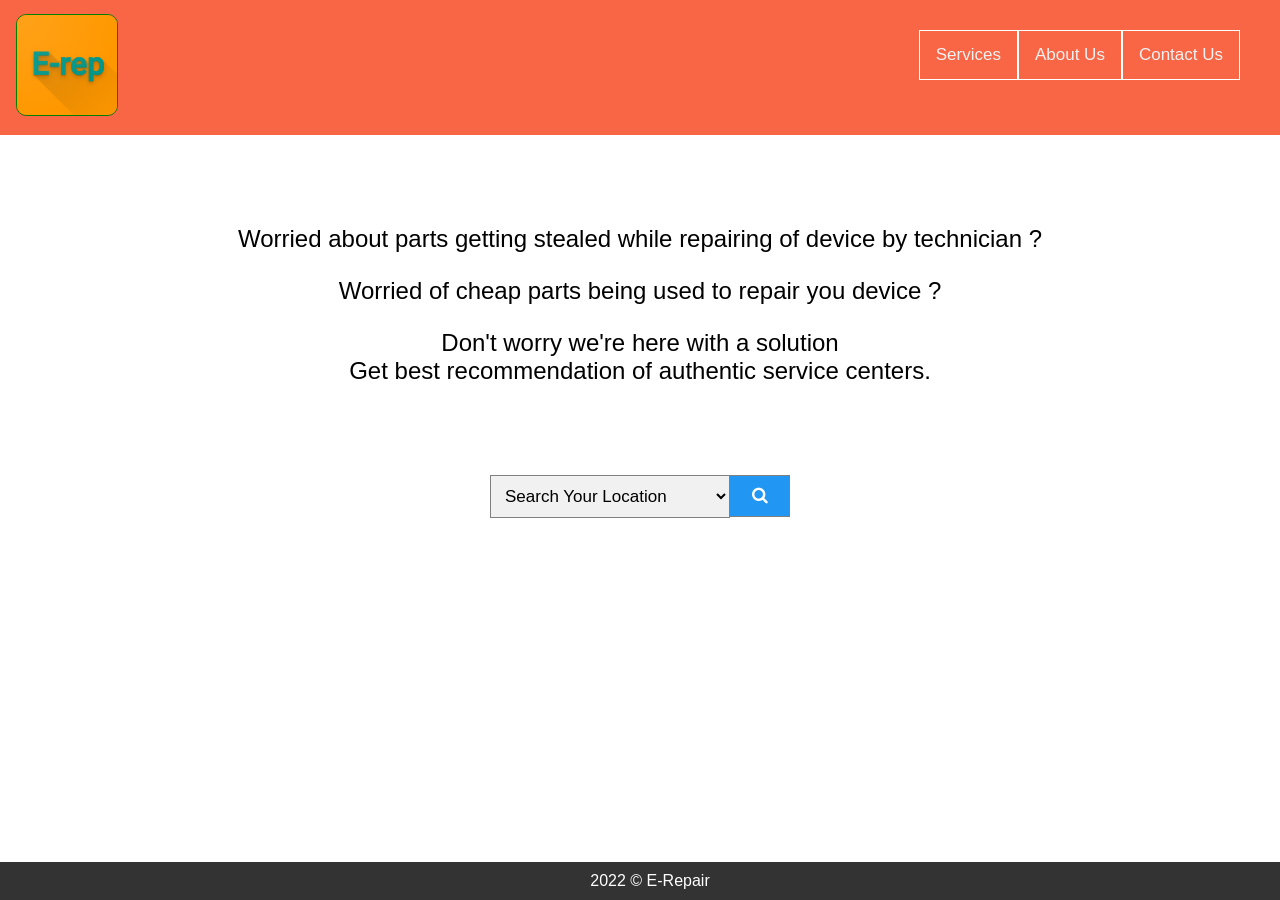
<file: portal/index.html>
<!DOCTYPE html>
<html>
<head>
	<meta charset="utf-8">
	<meta name="viewport" content="width=device-width, initial-scale=1">
	<link rel="stylesheet" href="https://cdnjs.cloudflare.com/ajax/libs/font-awesome/4.7.0/css/font-awesome.min.css">
	<title>E-Repair</title>
	<style>

		body {
		  margin: 0;
		  font-family: Arial, Helvetica, sans-serif;
		}

		.topnav {
		  position: relative;
		  overflow: hidden;
		  background-color: #F96646;
		}

		.topnav a {
		  float: left;
		  color: #f2f2f2;
		  text-align: center;
		  padding: 14px 16px;
		  text-decoration: none;
		  font-size: 17px;
		}

		.topnav a:hover {
		  background-color: #ddd;
		  color: black;
		}

		.topnav a.active {
		  color: white;
		}

		.topnav-right {
		  float: right;
			padding-top: 30px;
			padding-right: 40px;
		}

		.footer {
		   position: fixed;
		   bottom: 0;
		   width: 100%;
		   background-color: #333;
		   color: white;
		   padding: 10px;
		}

		.intro {
			text-align: center;
			margin-top: 10vh;
			font-size: 1.5rem;
		}

		.search-bar {
			font-size: 2rem;
			width: 100%;
			margin-top: 10vh;
		}

		form select {
		  padding: 10px;
		  font-size: 17px;
		  border: 1px solid grey;
		  float: left;
		  width: 80%;
		  background: #f1f1f1;
		}

		form button {
		  float: left;
		  width: 20%;
		  padding: 10px;
		  background: #2196F3;
		  color: white;
		  font-size: 17px;
		  border: 1px solid grey;
		  border-left: none;
		  cursor: pointer;
		}

		/* Responsive navigation menu (for mobile devices) */
		@media screen and (max-width: 600px) {

			.topnav a {
				font-size: 15px;
				padding: 5px;
				margin-top: 5px;
			}
		  
			.topnav a, .topnav-left {
			    float: left;
			    display: grid;
			 }	

			.topnav a, .topnav-right {
			    float: right;
			    display: grid;
			}

		 	.topnav-left {
			  float: left;
			  padding: 5px;
			}

			.topnav-right {
			  float: right;
				padding: 10px;
			}

			.intro {
				font-size: 17px;
			}
		}

	</style>
</head>
<body>

	<div class="topnav">

		<div class="topnav-left">
			<a href="../index.html"><img src="./cdn/logo.png" height="100px" width="auto" style="border: thin solid green; border-radius: 10%;"></a>
		</div>

	  <div class="topnav-right">
	    <a href="./service.html" style="border: thin solid white;">Services</a>
	    <a href="./about.html" style="border: thin solid white;">About Us</a>
		<a href="./contact.html" style="border: thin solid white;">Contact Us</a>
	  </div>

	</div>

	<div class="intro">

		<p>Worried about parts getting stealed while repairing of device by technician ?</p>
		<p>Worried of cheap parts being used to repair you device ?</p>

		<p>Don't worry we're here with a solution<br>Get best recommendation of authentic service centers.</p>

	</div>

	<div class="search-bar">
		<form style="margin:auto;max-width:300px" id="link" action="./kanpur/index.html">
			<select id="city" name="city">
		    <option value="" selected disabled hidden>Search Your Location</option>
		    <option value="kanpur" class="kanpur" onclick="kanpur()">Kanpur, UP</option>
		  </select>
			<a href="./kanpur/index.html" id="link">
				<button type="submit" onclick="kanpur()"><i class="fa fa-search"></i>
				</button>
			</a>
    </form>
	</div>


	<div class="footer">
		<div style="width: 100%; text-align: center;">2022 &#169; E-Repair </div>
	</div>

</body>

<script>

	kanpur() {
		document.getElementById("link").action = "./kanpur/index.html";
	}

</script>

</html>
</file>
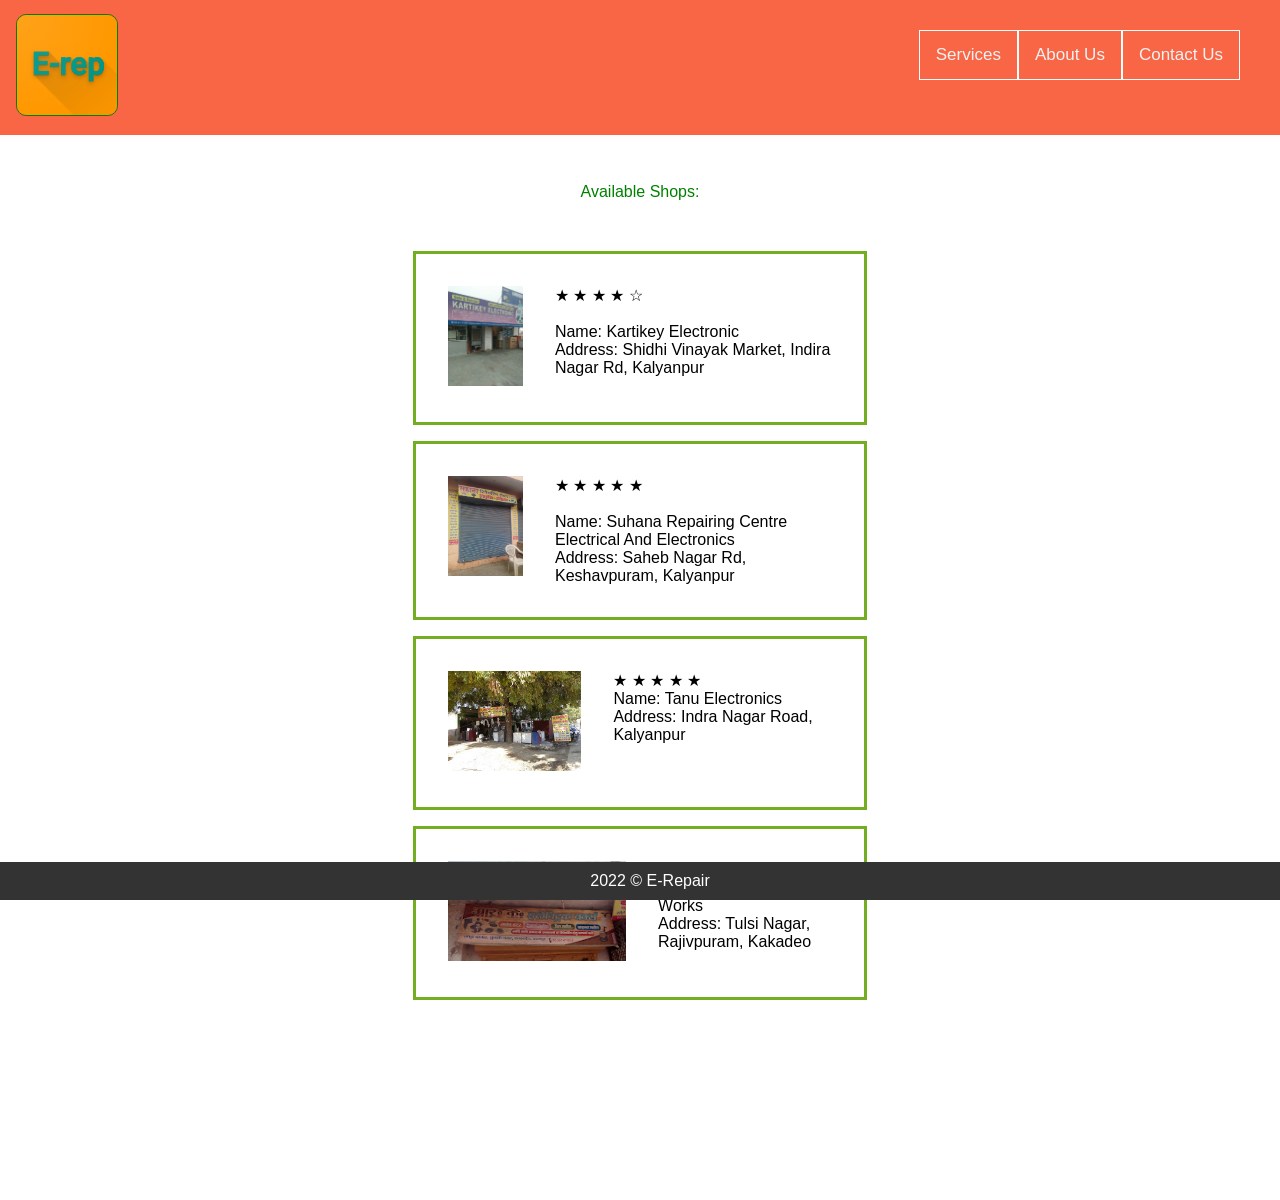
<file: portal/kanpur/index.html>
<!DOCTYPE html>
<html>
<head>
	<meta charset="utf-8">
	<meta name="viewport" content="width=device-width, initial-scale=1">
	<title>E-Repair</title>
	<style>

		body {
		  margin: 0;
		  font-family: Arial, Helvetica, sans-serif;
		}

		.topnav {
		  position: relative;
		  overflow: hidden;
		  background-color: #F96646;
		}

		.topnav a {
		  float: left;
		  color: #f2f2f2;
		  text-align: center;
		  padding: 14px 16px;
		  text-decoration: none;
		  font-size: 17px;
		}

		.topnav a:hover {
		  background-color: #ddd;
		  color: black;
		}

		.topnav a.active {
		  color: white;
		}

		.topnav-right {
		  float: right;
			padding-top: 30px;
			padding-right: 40px;
		}

		.footer {
		   position: fixed;
		   bottom: 0;
		   width: 100%;
		   background-color: #333;
		   color: white;
		   padding: 10px;
		}

    #card-parent {
			display: flex;
			flex-direction: row;
		}

		.intro {
			text-align: center;
			margin-top: 10vh;
			font-size: 1.5rem;
		}

    .shop-cards {
      margin: auto;
      width: 30%;
      border: 3px solid #73AD21;
      padding: 2rem;
      margin-top:1rem;
    }

    .comment {
      margin: auto;
      width: 30%;
      color:green;
      margin-top:3rem;
    }

    div.shop-cards a {
      text-decoration:none;
      color: black;
    }

    /* Responsive navigation menu (for mobile devices) */
		@media screen and (max-width: 600px) {

			.topnav a {
				font-size: 15px;
				padding: 5px;
				margin-top: 5px;
			}
		  
			.topnav a, .topnav-left {
			    float: left;
			    display: grid;
			 }	

			.topnav a, .topnav-right {
			    float: right;
			    display: grid;
			}

		 	.topnav-left {
			  float: left;
			  padding: 5px;
			}

			.topnav-right {
			  float: right;
				padding: 10px;
			}

			#card-parent {
				display: flex;
				flex-direction: column;
			}

			.shop-cards {
	      margin: auto;
	      width: 80%;
	      border: 3px solid #73AD21;
	      padding: 2rem;
	      margin-top:1rem;
    	}
		}

	</style>
</head>
<body>

	<div class="topnav">

		<div class="topnav-left">
		  <a href="./../index.html"><img src="./../cdn/logo.png" height="100px" width="auto" style="border: thin solid green; border-radius: 10%;"></a>
		</div>

	  <div class="topnav-right">
	    <a href="./../service.html" style="border: thin solid white;">Services</a>
	    <a href="./../about.html" style="border: thin solid white;">About Us</a>
			<a href="./../contact.html" style="border: thin solid white;">Contact Us</a>
	  </div>

	</div>

  <div class="comment">
    <p style="text-align:center">Available Shops:</p><br>
  </div>

  <div class="shop-cards">
    <a href="./1/index.html">
      <div id="card-parent">
      	<div class="child"><img src="./1/1.jfif" height="100px" width="auto" alt="Shop 1 logo"></div>
      	<div class="child" style="padding-left:2rem;"> &#9733; &#9733; &#9733; &#9733; &#9734;<br><br>Name: Kartikey Electronic<br>Address: Shidhi Vinayak Market, Indira Nagar Rd, Kalyanpur</div>
      </div>
    </a>
  </div>

  <div class="shop-cards">
    <a href="./2/index.html">
      <div id="card-parent">
      	<div class="child"><img src="./2/1.jfif" height="100px" width="auto" alt="Shop 2 logo"></div>
      	<div class="child" style="padding-left:2rem;"> &#9733; &#9733; &#9733; &#9733; &#9733;<br><br>Name: Suhana Repairing Centre Electrical And Electronics
<br>Address: Saheb Nagar Rd, Keshavpuram, Kalyanpur</div>
      </div>
    </a>
  </div>

  <div class="shop-cards">
    <a href="./3/index.html">
      <div id="card-parent">
      	<div class="child"><img src="./3/1.jfif" height="100px" width="auto" alt="Shop 3 logo"></div>
      	<div class="child" style="padding-left:2rem;"> &#9733; &#9733; &#9733; &#9733; &#9733;<br>Name: Tanu Electronics<br>Address: Indra Nagar Road, Kalyanpur</div>
      </div>
    </a>
  </div>

  <div class="shop-cards">
    <a href="./4/index.html">
      <div id="card-parent">
      	<div class="child"><img src="./4/1.jfif" height="100px" width="auto" alt="Shop 4 logo"></div>
      	<div class="child" style="padding-left:2rem;">--<br>Name: R.K. Electric Works<br>Address: Tulsi Nagar, Rajivpuram, Kakadeo</div>
      </div>
    </a>
  </div>

  <div style="height:200px"></div>

	<div class="footer">
		<div style="width: 100%; text-align: center;">2022 &#169; E-Repair </div>
	</div>

</body>
</html>
</file>
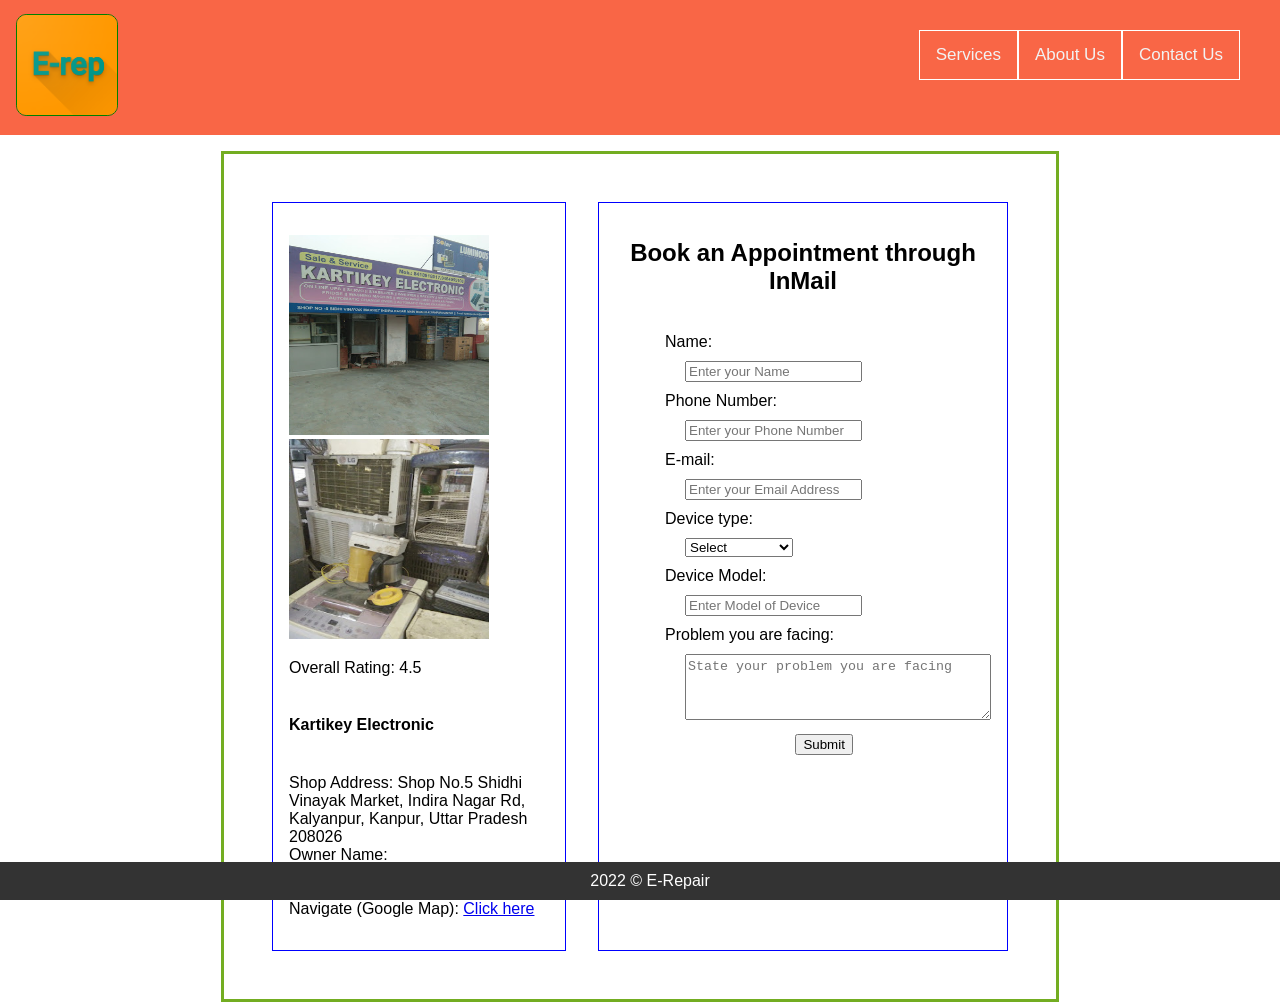
<file: portal/kanpur/1/index.html>
<!DOCTYPE html>
<html>
<head>
	<meta charset="utf-8">
	<meta name="viewport" content="width=device-width, initial-scale=1">
	<title>E-Repair</title>
	<style>

		body {
		  margin: 0;
		  font-family: Arial, Helvetica, sans-serif;
		}

		.topnav {
		  position: relative;
		  overflow: hidden;
		  background-color: #F96646;
		}

		.topnav a {
		  float: left;
		  color: #f2f2f2;
		  text-align: center;
		  padding: 14px 16px;
		  text-decoration: none;
		  font-size: 17px;
		}

		.topnav a:hover {
		  background-color: #ddd;
		  color: black;
		}

		.topnav a.active {
		  color: white;
		}

		.topnav-right {
		  float: right;
			padding-top: 30px;
			padding-right: 40px;
		}

		.footer {
		   position: fixed;
		   bottom: 0;
		   width: 100%;
		   background-color: #333;
		   color: white;
		   padding: 10px;
		}

		#card-parent {
			display: flex;
			flex-direction: row;
			justify-content: space-between;
		}

		.shop-cards {
	      margin: auto;
	      width: 60%;
	      border: 3px solid #73AD21;
	      padding: 2rem;
	      margin-top:1rem;
	    }

		.shop-child {
			border: thin solid blue;
			padding: 1rem;
			margin: 1rem;
			width: 500px;
		}

		.review-cards {
	      margin: auto;
	      width:80%;
	      border: 3px solid #73AD21;
	      padding: 1rem;
	      margin-top:1rem;
	    }

		#review-parent {
			display: flex;
			flex-direction: row;
			padding-left: 1rem;
		}

		.bookingForm {
			margin-left: 50px;
		}

		.bookingForm input, select, textarea {
			margin-left: 20px;
			margin-top: 10px;
			margin-bottom: 10px;
		}

		button.submit {
			margin-left: 40%;
		}

		button.submit a:link, a:hover, a:active, a:visited {
			text-decoration: none;
			color: black;
		}

		#problem {
			height:60px;
			width: 300px;
			line-height: 20px;
		}

		/* Responsive navigation menu (for mobile devices) */
		@media screen and (max-width: 600px) {

			.topnav a {
				font-size: 15px;
				padding: 5px;
				margin-top: 5px;
			}
		  
			.topnav a, .topnav-left {
			    float: left;
			    display: grid;
			 }	

			.topnav a, .topnav-right {
			    float: right;
			    display: grid;
			}

		 	.topnav-left {
			  float: left;
			  padding: 5px;
			}

			.topnav-right {
			  float: right;
				padding: 10px;
			}

			#card-parent {
				flex-direction: column;
			}

			.shop-child {
				width: 90%;
				margin: 0rem;
				margin-bottom: 1rem;
			}

			.shop-cards {
				width: 80%;
				padding: 1rem;
				margin-bottom: 50px;
			}

			#problem {
				height:80px;
				width: 70%;
				line-height: 15px;
			}
		}

	</style>
</head>
<body>

	<div class="topnav">

	  <div class="topnav-left">
	  	<a href="./../../index.html"><img src="./../../cdn/logo.png" height="100px" width="auto" style="border: thin solid green; border-radius: 10%;"></a>
	  </div>

	  <div class="topnav-right">
	    <a href="./../../service.html" style="border: thin solid white;">Services</a>
	    <a href="./../../about.html" style="border: thin solid white;">About Us</a>
			<a href="./../../contact.html" style="border: thin solid white;">Contact Us</a>
	  </div>

	</div>

	<div class="shop-cards">
    <div id="card-parent">

    	<div class="shop-child">
				<p>
					<img src="1.jfif" height="200px" width="200px" alt="Shop Front">
					<img src="2.jfif" height="200px" width="200px" alt="Shop Inside">
				</p>
				<p>
					Overall Rating: 4.5<br><br>
					<h4 id="shopName">Kartikey Electronic</h4><br>
					Shop Address: Shop No.5 Shidhi Vinayak Market, Indira Nagar Rd, Kalyanpur, Kanpur, Uttar Pradesh 208026<br>
					Owner Name:<br>
					Contact Number: 09454055108<br><br>
					Navigate (Google Map): <a href="https://goo.gl/maps/Kmmao61ADaB8Bo2D9">Click here</a><br>
				</p>
			</div>

    	<div class="shop-child">
			<h2 style="text-align:center;">Book an Appointment through InMail</h2><br>

			<div>
				<form class="bookingForm">
				  <label for="name">Name:</label><br>
				  <input type="text" id="name" name="name" placeholder="Enter your Name" required><br>
				  <label for="phone">Phone Number:</label><br>
				  <input type="text" id="phone" name="phone" placeholder="Enter your Phone Number" required><br>
				  <label for="email">E-mail:</label><br>
				  <input type="text" id="email" name="email" placeholder="Enter your Email Address" required><br>
				  <label for="type">Device type:</label><br>
				  <select id="type" name="type" required>
				  	<option value="" selected disabled>Select</option>
				  	<option value="smartphone">Smartphone</option>
				  	<option value="keypad">Keypad phone</option>
				  	<option value="laptop">Laptop</option>
				  	<option value="desktop">Desktop</option>
				  	<option value="tv">TV</option>
				  </select>
				  <br>
				  <label for="model">Device Model:</label><br>
				  <input type="text" id="model" name="model" placeholder="Enter Model of Device"><br>
				  <label for="problem">Problem you are facing:</label><br>
				  <textarea type="text" id="problem" name="problem" placeholder="State your problem you are facing"></textarea>
				  <br>
				  <button class="submit"><a href="" id="appointment_mail" onclick="appointment_Mail()">Submit</a></button>
				</form>
			</div>

		</div>

    </div>
  </div>

	<div class="footer">
		<div style="width: 100%; text-align: center;">2022 &#169; E-Repair </div>
	</div>

<script type="text/javascript">

	function appointment_Mail() {
		var name = document.getElementById("name");
		var phone = document.getElementById("phone");
		var email = document.getElementById("email");
		var type = document.getElementById("type");
		var model = document.getElementById("model");
		var problem = document.getElementById("problem");
		var shopName = document.getElementById("shopName");

		var mail = "Name:%20" + name.value 
					+ "%0A" + 
					"Phone Number:%20" + phone.value 
					+ "%0A" + 
					"Email:%20" + email.value 
					+ "%0A" + "%0A" + 
					"Device%20Type:%20" + type.value 
					+ "%0A" + 
					"Device%20Model:%20" + model.value 
					+ "%0A" + "%0A" + 
					"Problem:%20" + problem.value 
					+ "%0A" + "%0A" + 
					"Shop%20Name:%20" + shopName.innerHTML;

		document.getElementById("appointment_mail").href = 'mailto:appointment.erepair@gmail.com?subject=Appointment&body=' + mail;
	}

</script>

</body>
</html>
</file>
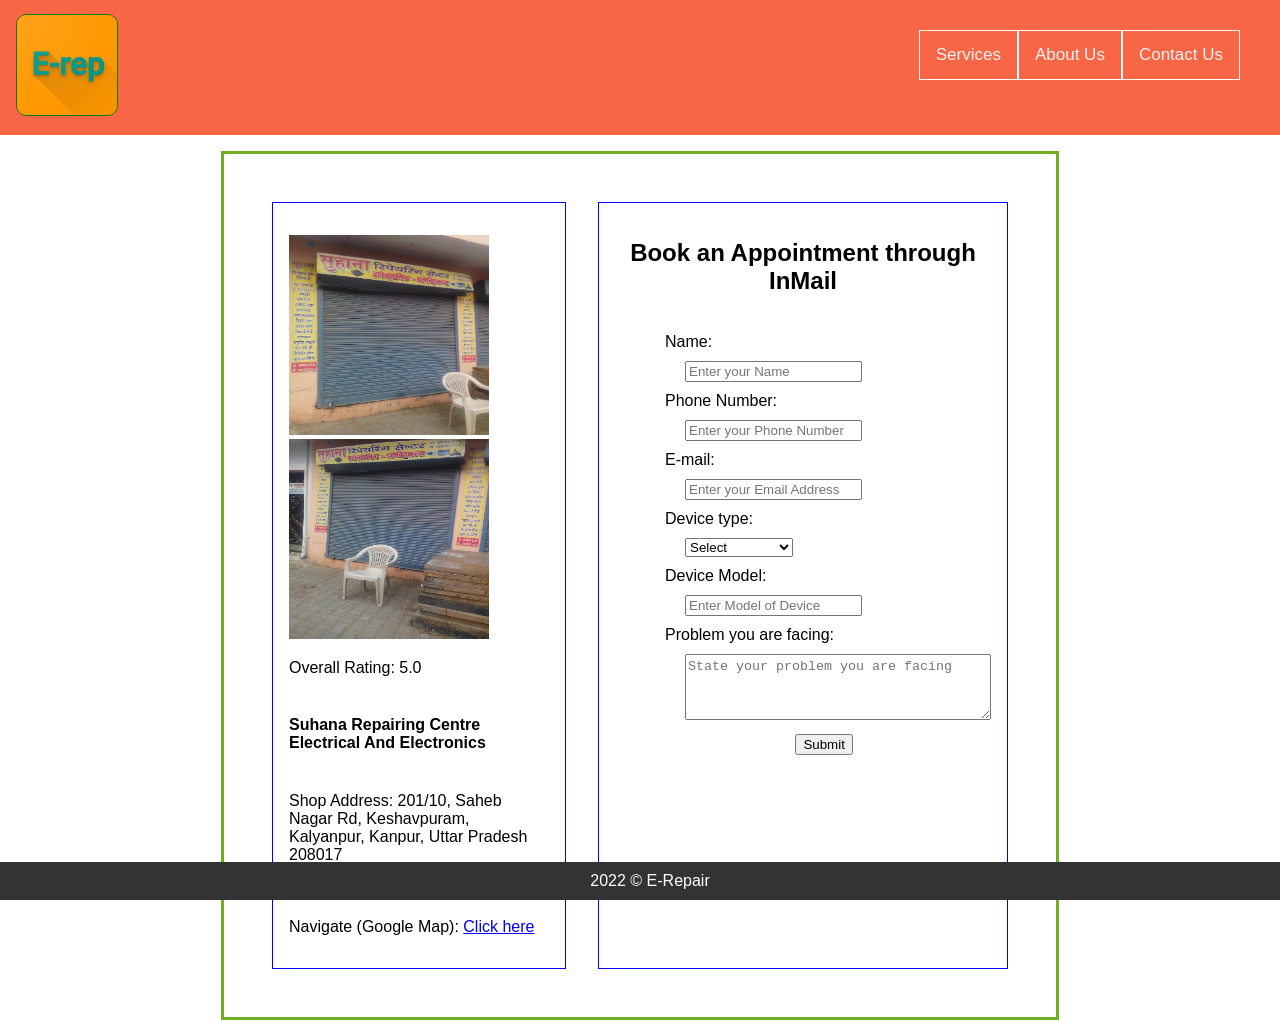
<file: portal/kanpur/2/index.html>
<!DOCTYPE html>
<html>
<head>
	<meta charset="utf-8">
	<meta name="viewport" content="width=device-width, initial-scale=1">
	<title>E-Repair</title>
	<style>

		body {
		  margin: 0;
		  font-family: Arial, Helvetica, sans-serif;
		}

		.topnav {
		  position: relative;
		  overflow: hidden;
		  background-color: #F96646;
		}

		.topnav a {
		  float: left;
		  color: #f2f2f2;
		  text-align: center;
		  padding: 14px 16px;
		  text-decoration: none;
		  font-size: 17px;
		}

		.topnav a:hover {
		  background-color: #ddd;
		  color: black;
		}

		.topnav a.active {
		  color: white;
		}

		.topnav-right {
		  float: right;
			padding-top: 30px;
			padding-right: 40px;
		}

		.footer {
		   position: fixed;
		   bottom: 0;
		   width: 100%;
		   background-color: #333;
		   color: white;
		   padding: 10px;
		}

		#card-parent {
			display: flex;
			flex-direction: row;
			justify-content: space-between;
		}

		.shop-cards {
	      margin: auto;
	      width: 60%;
	      border: 3px solid #73AD21;
	      padding: 2rem;
	      margin-top:1rem;
	    }

		.shop-child {
			border: thin solid blue;
			padding: 1rem;
			margin: 1rem;
			width: 500px;
		}

		.review-cards {
	      margin: auto;
	      width:80%;
	      border: 3px solid #73AD21;
	      padding: 1rem;
	      margin-top:1rem;
	    }

		#review-parent {
			display: flex;
			flex-direction: row;
			padding-left: 1rem;
		}

		.bookingForm {
			margin-left: 50px;
		}

		.bookingForm input, select, textarea {
			margin-left: 20px;
			margin-top: 10px;
			margin-bottom: 10px;
		}

		button.submit {
			margin-left: 40%;
		}

		button.submit a:link, a:hover, a:active, a:visited {
			text-decoration: none;
			color: black;
		}

		#problem {
			height:60px;
			width: 300px;
			line-height: 20px;
		}

		/* Responsive navigation menu (for mobile devices) */
		@media screen and (max-width: 600px) {

			.topnav a {
				font-size: 15px;
				padding: 5px;
				margin-top: 5px;
			}
		  
			.topnav a, .topnav-left {
			    float: left;
			    display: grid;
			 }	

			.topnav a, .topnav-right {
			    float: right;
			    display: grid;
			}

		 	.topnav-left {
			  float: left;
			  padding: 5px;
			}

			.topnav-right {
			  float: right;
				padding: 10px;
			}

			#card-parent {
				flex-direction: column;
			}

			.shop-child {
				width: 90%;
				margin: 0rem;
				margin-bottom: 1rem;
			}

			.shop-cards {
				width: 80%;
				padding: 1rem;
				margin-bottom: 50px;
			}

			#problem {
				height:80px;
				width: 70%;
				line-height: 15px;
			}
		}

	</style>
</head>
<body>

	<div class="topnav">

	  <div class="topnav-left">
	  	<a href="./../../index.html"><img src="./../../cdn/logo.png" height="100px" width="auto" style="border: thin solid green; border-radius: 10%;"></a>
	  </div>

	  <div class="topnav-right">
	    <a href="./../../service.html" style="border: thin solid white;">Services</a>
	    <a href="./../../about.html" style="border: thin solid white;">About Us</a>
			<a href="./../../contact.html" style="border: thin solid white;">Contact Us</a>
	  </div>

	</div>

	<div class="shop-cards">
    <div id="card-parent">

    	<div class="shop-child">
				<p>
					<img src="1.jfif" height="200px" width="200px" alt="Shop Front">
					<img src="2.jfif" height="200px" width="200px" alt="Shop Inside">
				</p>
				<p>
					Overall Rating: 5.0<br><br>
					<h4 id="shopName">Suhana Repairing Centre Electrical And Electronics</h4><br>
					Shop Address: 201/10, Saheb Nagar Rd, Keshavpuram, Kalyanpur, Kanpur, Uttar Pradesh 208017<br>
					Owner Name:<br>
					Contact Number: 08318943744<br><br>
					Navigate (Google Map): <a href="https://goo.gl/maps/dxmj6Qb4bxht8xVt9">Click here</a><br>
				</p>
			</div>

    	<div class="shop-child">
			<h2 style="text-align:center;">Book an Appointment through InMail</h2><br>

			<div>
				<form class="bookingForm">
				  <label for="name">Name:</label><br>
				  <input type="text" id="name" name="name" placeholder="Enter your Name" required><br>
				  <label for="phone">Phone Number:</label><br>
				  <input type="text" id="phone" name="phone" placeholder="Enter your Phone Number" required><br>
				  <label for="email">E-mail:</label><br>
				  <input type="text" id="email" name="email" placeholder="Enter your Email Address" required><br>
				  <label for="type">Device type:</label><br>
				  <select id="type" name="type" required>
				  	<option value="" selected disabled>Select</option>
				  	<option value="smartphone">Smartphone</option>
				  	<option value="keypad">Keypad phone</option>
				  	<option value="laptop">Laptop</option>
				  	<option value="desktop">Desktop</option>
				  	<option value="tv">TV</option>
				  </select>
				  <br>
				  <label for="model">Device Model:</label><br>
				  <input type="text" id="model" name="model" placeholder="Enter Model of Device"><br>
				  <label for="problem">Problem you are facing:</label><br>
				  <textarea type="text" id="problem" name="problem" placeholder="State your problem you are facing"></textarea>
				  <br>
				  <button class="submit"><a href="" id="appointment_mail" onclick="appointment_Mail()">Submit</a></button>
				</form>
			</div>

		</div>

    </div>
  </div>

	<div class="footer">
		<div style="width: 100%; text-align: center;">2022 &#169; E-Repair </div>
	</div>

<script type="text/javascript">

	function appointment_Mail() {
		var name = document.getElementById("name");
		var phone = document.getElementById("phone");
		var email = document.getElementById("email");
		var type = document.getElementById("type");
		var model = document.getElementById("model");
		var problem = document.getElementById("problem");
		var shopName = document.getElementById("shopName");

		var mail = "Name:%20" + name.value 
					+ "%0A" + 
					"Phone Number:%20" + phone.value 
					+ "%0A" + 
					"Email:%20" + email.value 
					+ "%0A" + "%0A" + 
					"Device%20Type:%20" + type.value 
					+ "%0A" + 
					"Device%20Model:%20" + model.value 
					+ "%0A" + "%0A" + 
					"Problem:%20" + problem.value 
					+ "%0A" + "%0A" + 
					"Shop%20Name:%20" + shopName.innerHTML;

		document.getElementById("appointment_mail").href = 'mailto:appointment.erepair@gmail.com?subject=Appointment&body=' + mail;
	}

</script>

</body>
</html>
</file>
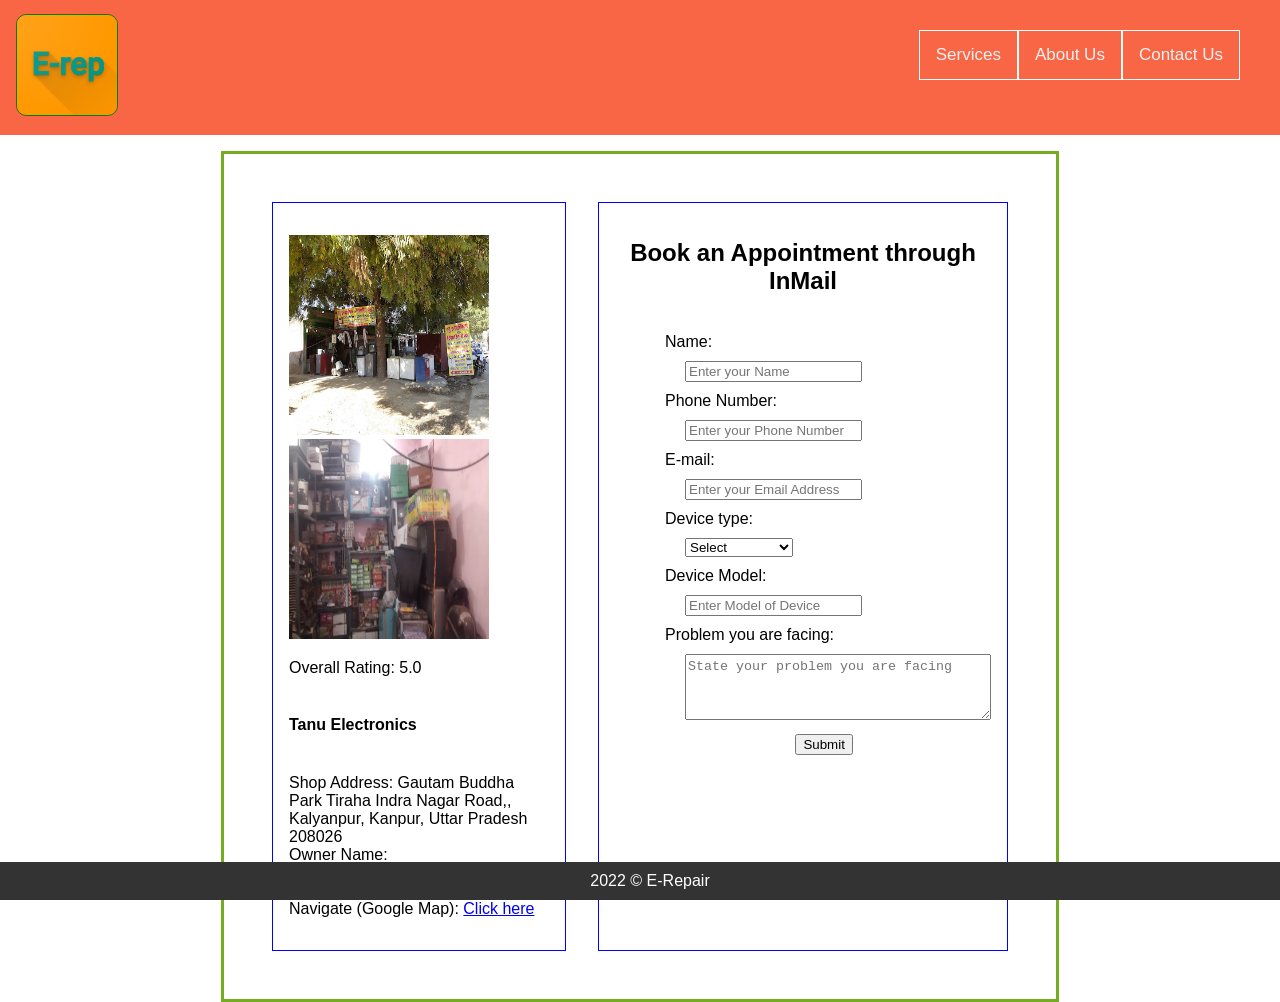
<file: portal/kanpur/3/index.html>
<!DOCTYPE html>
<html>
<head>
	<meta charset="utf-8">
	<meta name="viewport" content="width=device-width, initial-scale=1">
	<title>E-Repair</title>
	<style>

		body {
		  margin: 0;
		  font-family: Arial, Helvetica, sans-serif;
		}

		.topnav {
		  position: relative;
		  overflow: hidden;
		  background-color: #F96646;
		}

		.topnav a {
		  float: left;
		  color: #f2f2f2;
		  text-align: center;
		  padding: 14px 16px;
		  text-decoration: none;
		  font-size: 17px;
		}

		.topnav a:hover {
		  background-color: #ddd;
		  color: black;
		}

		.topnav a.active {
		  color: white;
		}

		.topnav-right {
		  float: right;
			padding-top: 30px;
			padding-right: 40px;
		}

		.footer {
		   position: fixed;
		   bottom: 0;
		   width: 100%;
		   background-color: #333;
		   color: white;
		   padding: 10px;
		}

		#card-parent {
			display: flex;
			flex-direction: row;
			justify-content: space-between;
		}

		.shop-cards {
	      margin: auto;
	      width: 60%;
	      border: 3px solid #73AD21;
	      padding: 2rem;
	      margin-top:1rem;
	    }

		.shop-child {
			border: thin solid blue;
			padding: 1rem;
			margin: 1rem;
			width: 500px;
		}

		.review-cards {
	      margin: auto;
	      width:80%;
	      border: 3px solid #73AD21;
	      padding: 1rem;
	      margin-top:1rem;
	    }

		#review-parent {
			display: flex;
			flex-direction: row;
			padding-left: 1rem;
		}

		.bookingForm {
			margin-left: 50px;
		}

		.bookingForm input, select, textarea {
			margin-left: 20px;
			margin-top: 10px;
			margin-bottom: 10px;
		}

		button.submit {
			margin-left: 40%;
		}

		button.submit a:link, a:hover, a:active, a:visited {
			text-decoration: none;
			color: black;
		}

		#problem {
			height:60px;
			width: 300px;
			line-height: 20px;
		}

		/* Responsive navigation menu (for mobile devices) */
		@media screen and (max-width: 600px) {

			.topnav a {
				font-size: 15px;
				padding: 5px;
				margin-top: 5px;
			}
		  
			.topnav a, .topnav-left {
			    float: left;
			    display: grid;
			 }	

			.topnav a, .topnav-right {
			    float: right;
			    display: grid;
			}

		 	.topnav-left {
			  float: left;
			  padding: 5px;
			}

			.topnav-right {
			  float: right;
				padding: 10px;
			}

			#card-parent {
				flex-direction: column;
			}

			.shop-child {
				width: 90%;
				margin: 0rem;
				margin-bottom: 1rem;
			}

			.shop-cards {
				width: 80%;
				padding: 1rem;
				margin-bottom: 50px;
			}

			#problem {
				height:80px;
				width: 70%;
				line-height: 15px;
			}
		}

	</style>
</head>
<body>

	<div class="topnav">

	  <div class="topnav-left">
	  	<a href="./../../index.html"><img src="./../../cdn/logo.png" height="100px" width="auto" style="border: thin solid green; border-radius: 10%;"></a>
	  </div>

	  <div class="topnav-right">
	    <a href="./../../service.html" style="border: thin solid white;">Services</a>
	    <a href="./../../about.html" style="border: thin solid white;">About Us</a>
			<a href="./../../contact.html" style="border: thin solid white;">Contact Us</a>
	  </div>

	</div>

	<div class="shop-cards">
    <div id="card-parent">

    	<div class="shop-child">
				<p>
					<img src="1.jfif" height="200px" width="200px" alt="Shop Front">
					<img src="2.jfif" height="200px" width="200px" alt="Shop Inside">
				</p>
				<p>
					Overall Rating: 5.0<br><br>
					<h4 id="shopName">Tanu Electronics</h4><br>
					Shop Address: Gautam Buddha Park Tiraha Indra Nagar Road,, Kalyanpur, Kanpur, Uttar Pradesh 208026<br>
					Owner Name:<br>
					Contact Number: 09793621213<br><br>
					Navigate (Google Map): <a href="https://goo.gl/maps/6JQKTvxVUm73df7w5">Click here</a><br>
				</p>
			</div>

    	<div class="shop-child">
			<h2 style="text-align:center;">Book an Appointment through InMail</h2><br>

			<div>
				<form class="bookingForm">
				  <label for="name">Name:</label><br>
				  <input type="text" id="name" name="name" placeholder="Enter your Name" required><br>
				  <label for="phone">Phone Number:</label><br>
				  <input type="text" id="phone" name="phone" placeholder="Enter your Phone Number" required><br>
				  <label for="email">E-mail:</label><br>
				  <input type="text" id="email" name="email" placeholder="Enter your Email Address" required><br>
				  <label for="type">Device type:</label><br>
				  <select id="type" name="type" required>
				  	<option value="" selected disabled>Select</option>
				  	<option value="smartphone">Smartphone</option>
				  	<option value="keypad">Keypad phone</option>
				  	<option value="laptop">Laptop</option>
				  	<option value="desktop">Desktop</option>
				  	<option value="tv">TV</option>
				  </select>
				  <br>
				  <label for="model">Device Model:</label><br>
				  <input type="text" id="model" name="model" placeholder="Enter Model of Device"><br>
				  <label for="problem">Problem you are facing:</label><br>
				  <textarea type="text" id="problem" name="problem" placeholder="State your problem you are facing"></textarea>
				  <br>
				  <button class="submit"><a href="" id="appointment_mail" onclick="appointment_Mail()">Submit</a></button>
				</form>
			</div>

		</div>

    </div>
  </div>

	<div class="footer">
		<div style="width: 100%; text-align: center;">2022 &#169; E-Repair </div>
	</div>

<script type="text/javascript">

	function appointment_Mail() {
		var name = document.getElementById("name");
		var phone = document.getElementById("phone");
		var email = document.getElementById("email");
		var type = document.getElementById("type");
		var model = document.getElementById("model");
		var problem = document.getElementById("problem");
		var shopName = document.getElementById("shopName");

		var mail = "Name:%20" + name.value 
					+ "%0A" + 
					"Phone Number:%20" + phone.value 
					+ "%0A" + 
					"Email:%20" + email.value 
					+ "%0A" + "%0A" + 
					"Device%20Type:%20" + type.value 
					+ "%0A" + 
					"Device%20Model:%20" + model.value 
					+ "%0A" + "%0A" + 
					"Problem:%20" + problem.value 
					+ "%0A" + "%0A" + 
					"Shop%20Name:%20" + shopName.innerHTML;

		document.getElementById("appointment_mail").href = 'mailto:appointment.erepair@gmail.com?subject=Appointment&body=' + mail;
	}

</script>

</body>
</html>
</file>
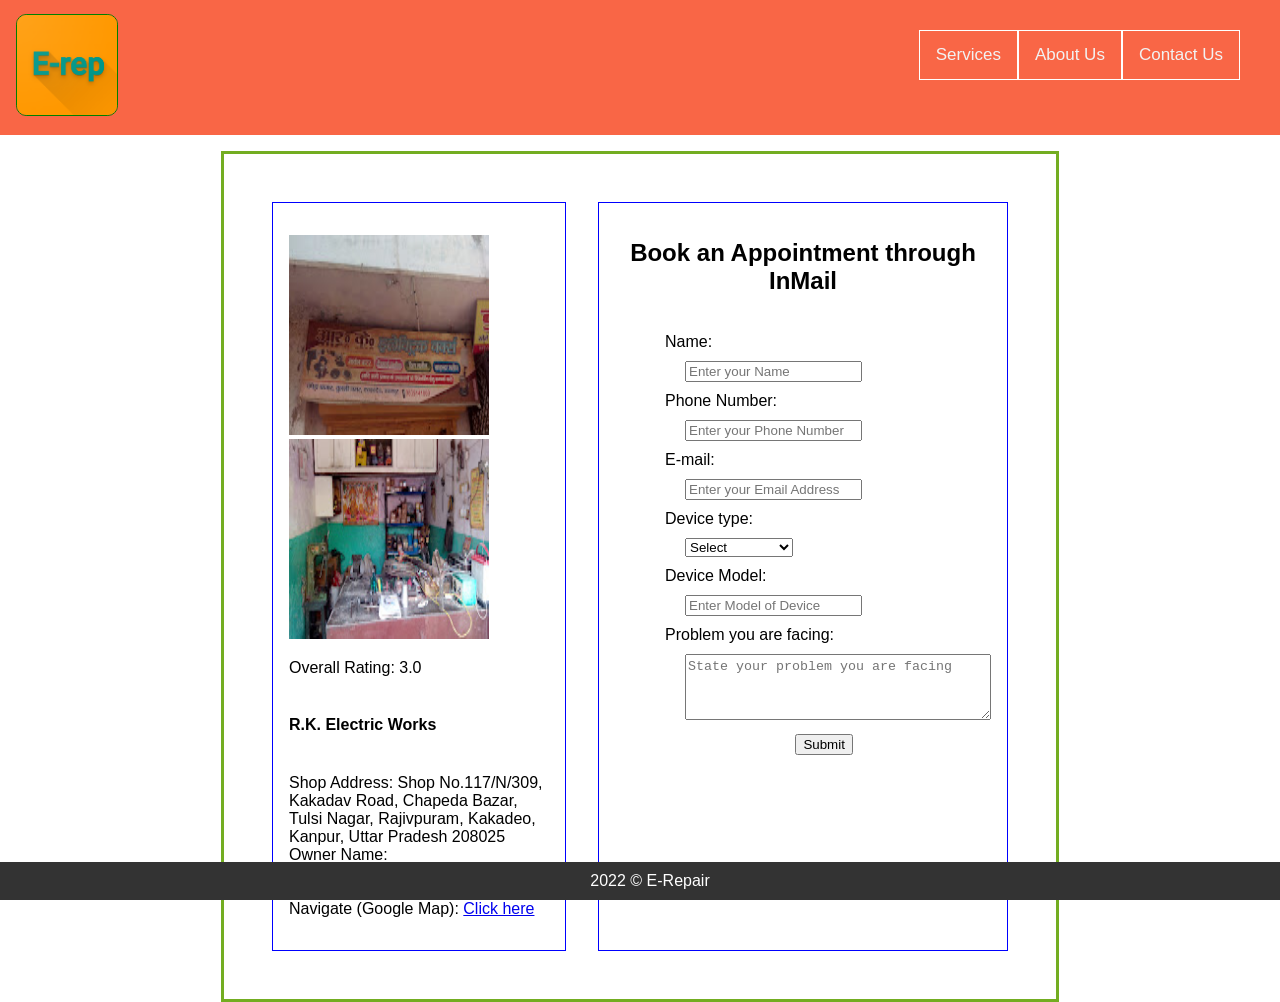
<file: portal/kanpur/4/index.html>
<!DOCTYPE html>
<html>
<head>
	<meta charset="utf-8">
	<meta name="viewport" content="width=device-width, initial-scale=1">
	<title>E-Repair</title>
	<style>

		body {
		  margin: 0;
		  font-family: Arial, Helvetica, sans-serif;
		}

		.topnav {
		  position: relative;
		  overflow: hidden;
		  background-color: #F96646;
		}

		.topnav a {
		  float: left;
		  color: #f2f2f2;
		  text-align: center;
		  padding: 14px 16px;
		  text-decoration: none;
		  font-size: 17px;
		}

		.topnav a:hover {
		  background-color: #ddd;
		  color: black;
		}

		.topnav a.active {
		  color: white;
		}

		.topnav-right {
		  float: right;
			padding-top: 30px;
			padding-right: 40px;
		}

		.footer {
		   position: fixed;
		   bottom: 0;
		   width: 100%;
		   background-color: #333;
		   color: white;
		   padding: 10px;
		}

		#card-parent {
			display: flex;
			flex-direction: row;
			justify-content: space-between;
		}

		.shop-cards {
	      margin: auto;
	      width: 60%;
	      border: 3px solid #73AD21;
	      padding: 2rem;
	      margin-top:1rem;
	    }

		.shop-child {
			border: thin solid blue;
			padding: 1rem;
			margin: 1rem;
			width: 500px;
		}

		.review-cards {
	      margin: auto;
	      width:80%;
	      border: 3px solid #73AD21;
	      padding: 1rem;
	      margin-top:1rem;
	    }

		#review-parent {
			display: flex;
			flex-direction: row;
			padding-left: 1rem;
		}

		.bookingForm {
			margin-left: 50px;
		}

		.bookingForm input, select, textarea {
			margin-left: 20px;
			margin-top: 10px;
			margin-bottom: 10px;
		}

		button.submit {
			margin-left: 40%;
		}

		button.submit a:link, a:hover, a:active, a:visited {
			text-decoration: none;
			color: black;
		}

		#problem {
			height:60px;
			width: 300px;
			line-height: 20px;
		}

		/* Responsive navigation menu (for mobile devices) */
		@media screen and (max-width: 600px) {

			.topnav a {
				font-size: 15px;
				padding: 5px;
				margin-top: 5px;
			}
		  
			.topnav a, .topnav-left {
			    float: left;
			    display: grid;
			 }	

			.topnav a, .topnav-right {
			    float: right;
			    display: grid;
			}

		 	.topnav-left {
			  float: left;
			  padding: 5px;
			}

			.topnav-right {
			  float: right;
				padding: 10px;
			}

			#card-parent {
				flex-direction: column;
			}

			.shop-child {
				width: 90%;
				margin: 0rem;
				margin-bottom: 1rem;
			}

			.shop-cards {
				width: 80%;
				padding: 1rem;
				margin-bottom: 50px;
			}

			#problem {
				height:80px;
				width: 70%;
				line-height: 15px;
			}
		}

	</style>
</head>
<body>

	<div class="topnav">

	  <div class="topnav-left">
	  	<a href="./../../index.html"><img src="./../../cdn/logo.png" height="100px" width="auto" style="border: thin solid green; border-radius: 10%;"></a>
	  </div>

	  <div class="topnav-right">
	    <a href="./../../service.html" style="border: thin solid white;">Services</a>
	    <a href="./../../about.html" style="border: thin solid white;">About Us</a>
			<a href="./../../contact.html" style="border: thin solid white;">Contact Us</a>
	  </div>

	</div>

	<div class="shop-cards">
    <div id="card-parent">

    	<div class="shop-child">
				<p>
					<img src="1.jfif" height="200px" width="200px" alt="Shop Front">
					<img src="2.jfif" height="200px" width="200px" alt="Shop Inside">
				</p>
				<p>
					Overall Rating: 3.0<br><br>
					<h4 id="shopName">R.K. Electric Works</h4><br>
					Shop Address: Shop No.117/N/309, Kakadav Road, Chapeda Bazar, Tulsi Nagar, Rajivpuram, Kakadeo, Kanpur, Uttar Pradesh 208025<br>
					Owner Name:<br>
					Contact Number: 09839141069<br><br>
					Navigate (Google Map): <a href="https://goo.gl/maps/pHHfEKEhZ4jXXmh46">Click here</a><br>
				</p>
			</div>

    	<div class="shop-child">
			<h2 style="text-align:center;">Book an Appointment through InMail</h2><br>

			<div>
				<form class="bookingForm">
				  <label for="name">Name:</label><br>
				  <input type="text" id="name" name="name" placeholder="Enter your Name" required><br>
				  <label for="phone">Phone Number:</label><br>
				  <input type="text" id="phone" name="phone" placeholder="Enter your Phone Number" required><br>
				  <label for="email">E-mail:</label><br>
				  <input type="text" id="email" name="email" placeholder="Enter your Email Address" required><br>
				  <label for="type">Device type:</label><br>
				  <select id="type" name="type" required>
				  	<option value="" selected disabled>Select</option>
				  	<option value="smartphone">Smartphone</option>
				  	<option value="keypad">Keypad phone</option>
				  	<option value="laptop">Laptop</option>
				  	<option value="desktop">Desktop</option>
				  	<option value="tv">TV</option>
				  </select>
				  <br>
				  <label for="model">Device Model:</label><br>
				  <input type="text" id="model" name="model" placeholder="Enter Model of Device"><br>
				  <label for="problem">Problem you are facing:</label><br>
				  <textarea type="text" id="problem" name="problem" placeholder="State your problem you are facing"></textarea>
				  <br>
				  <button class="submit"><a href="" id="appointment_mail" onclick="appointment_Mail()">Submit</a></button>
				</form>
			</div>

		</div>

    </div>
  </div>

	<div class="footer">
		<div style="width: 100%; text-align: center;">2022 &#169; E-Repair </div>
	</div>

<script type="text/javascript">

	function appointment_Mail() {
		var name = document.getElementById("name");
		var phone = document.getElementById("phone");
		var email = document.getElementById("email");
		var type = document.getElementById("type");
		var model = document.getElementById("model");
		var problem = document.getElementById("problem");
		var shopName = document.getElementById("shopName");

		var mail = "Name:%20" + name.value 
					+ "%0A" + 
					"Phone Number:%20" + phone.value 
					+ "%0A" + 
					"Email:%20" + email.value 
					+ "%0A" + "%0A" + 
					"Device%20Type:%20" + type.value 
					+ "%0A" + 
					"Device%20Model:%20" + model.value 
					+ "%0A" + "%0A" + 
					"Problem:%20" + problem.value 
					+ "%0A" + "%0A" + 
					"Shop%20Name:%20" + shopName.innerHTML;

		document.getElementById("appointment_mail").href = 'mailto:appointment.erepair@gmail.com?subject=Appointment&body=' + mail;
	}

</script>

</body>
</html>
</file>
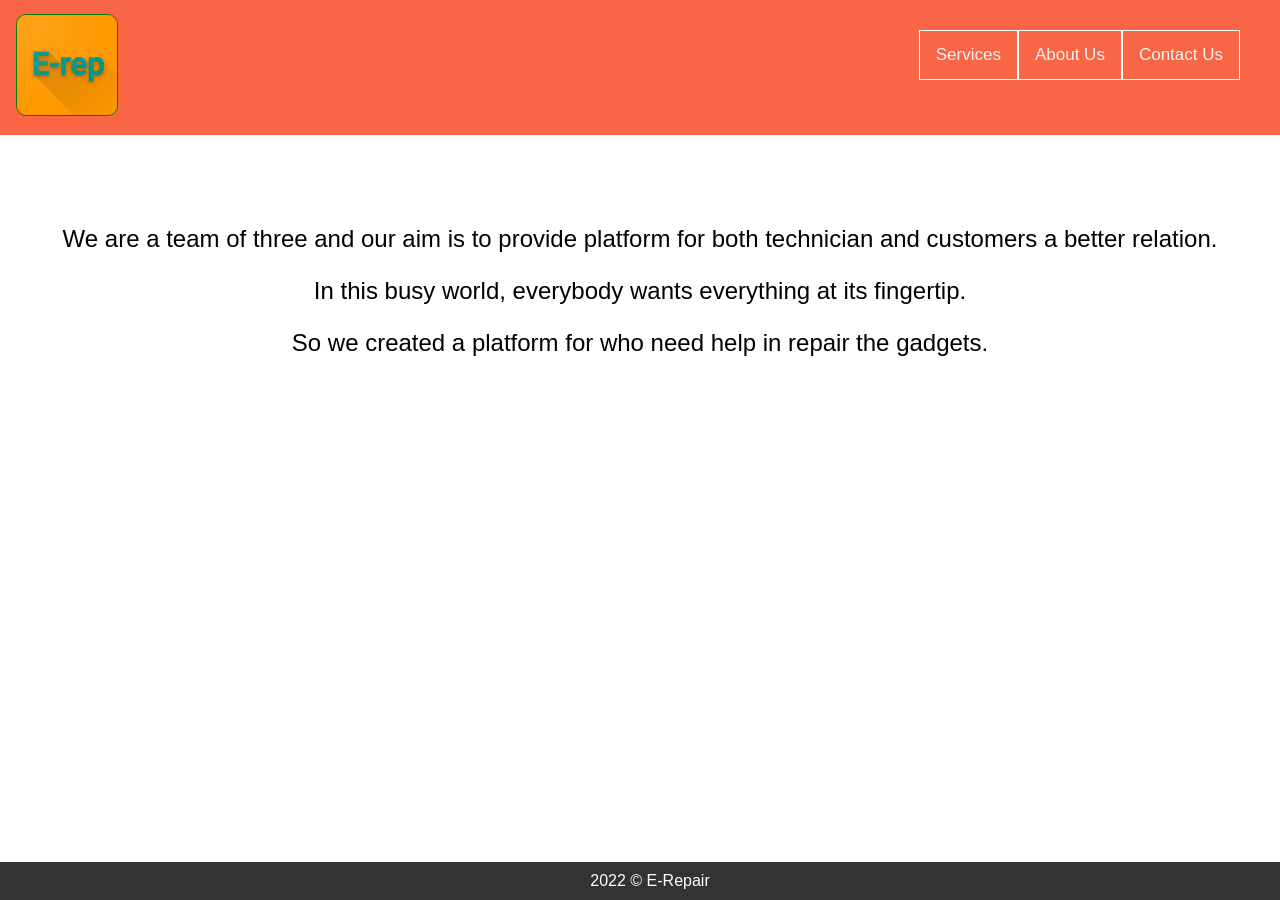
<file: portal/about.html>
<!DOCTYPE html>
<html>
<head>
	<meta charset="utf-8">
	<meta name="viewport" content="width=device-width, initial-scale=1">
	<title>E-Repair</title>
	<style>

		body {
		  margin: 0;
		  font-family: Arial, Helvetica, sans-serif;
		}

		.topnav {
		  position: relative;
		  overflow: hidden;
		  background-color: #F96646;
		}

		.topnav a {
		  float: left;
		  color: #f2f2f2;
		  text-align: center;
		  padding: 14px 16px;
		  text-decoration: none;
		  font-size: 17px;
		}

		.topnav a:hover {
		  background-color: #ddd;
		  color: black;
		}

		.topnav a.active {
		  color: white;
		}

		.topnav-right {
		  float: right;
			padding-top: 30px;
			padding-right: 40px;
		}

		.footer {
		   position: fixed;
		   bottom: 0;
		   width: 100%;
		   background-color: #333;
		   color: white;
		   padding: 10px;
		}

		.intro {
			text-align: center;
			margin-top: 10vh;
			font-size: 1.5rem;
		}

		/* Responsive navigation menu (for mobile devices) */
		@media screen and (max-width: 600px) {

			.topnav a {
				font-size: 15px;
				padding: 5px;
				margin-top: 5px;
			}
		  
			.topnav a, .topnav-left {
			    float: left;
			    display: grid;
			 }	

			.topnav a, .topnav-right {
			    float: right;
			    display: grid;
			}

		 	.topnav-left {
			  float: left;
			  padding: 5px;
			}

			.topnav-right {
			  float: right;
				padding: 10px;
			}

			.intro {
				font-size: 17px;
			}
		}

	</style>
</head>
<body>

	<div class="topnav">

	  <div class="topnav-left">
	  	<a href="./index.html"><img src="./cdn/logo.png" height="100px" width="auto" style="border: thin solid green; border-radius: 10%;"></a>
	  </div>

	  <div class="topnav-right">
	    <a href="./service.html" style="border: thin solid white;">Services</a>
	    <a href="./about.html" style="border: thin solid white;">About Us</a>
			<a href="./contact.html" style="border: thin solid white;">Contact Us</a>
	  </div>

	</div>

	<div class="intro">

		<p>We are a team of three and our aim is to provide platform for both technician and customers a better relation.</p>
		<p>In this busy world, everybody wants everything at its fingertip.</p>

		<p>So we created a platform for who need help in repair the gadgets.</p>

	</div>

	<div class="footer">
		<div style="width: 100%; text-align: center;">2022 &#169; E-Repair </div>
	</div>

</body>
</html>
</file>
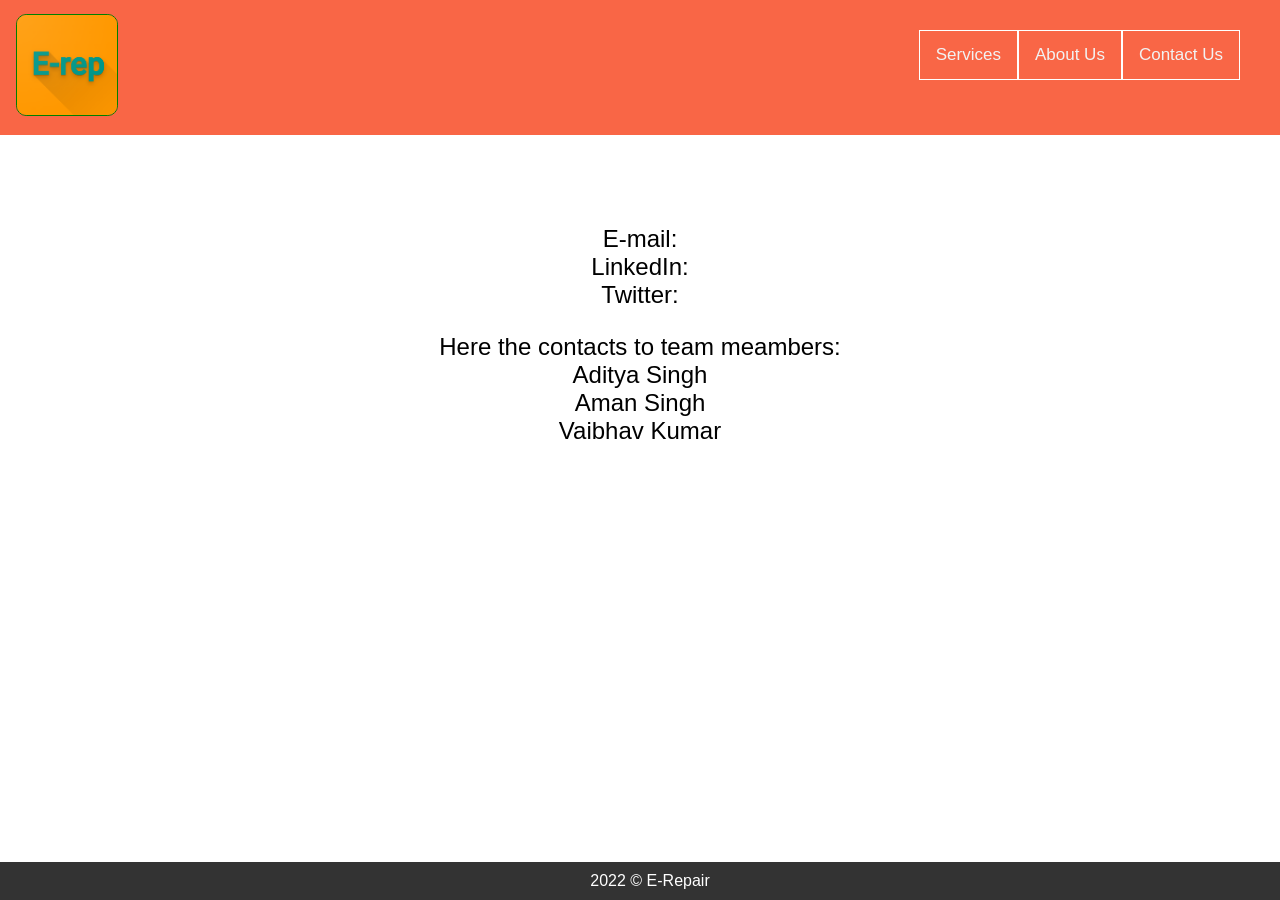
<file: portal/contact.html>
<!DOCTYPE html>
<html>
<head>
	<meta charset="utf-8">
	<meta name="viewport" content="width=device-width, initial-scale=1">
	<title>E-Repair</title>
	<style>

		body {
		  margin: 0;
		  font-family: Arial, Helvetica, sans-serif;
		}

		.topnav {
		  position: relative;
		  overflow: hidden;
		  background-color: #F96646;
		}

		.topnav a {
		  float: left;
		  color: #f2f2f2;
		  text-align: center;
		  padding: 14px 16px;
		  text-decoration: none;
		  font-size: 17px;
		}

		.topnav a:hover {
		  background-color: #ddd;
		  color: black;
		}

		.topnav a.active {
		  color: white;
		}

		.topnav-right {
		  float: right;
			padding-top: 30px;
			padding-right: 40px;
		}

		.footer {
		   position: fixed;
		   bottom: 0;
		   width: 100%;
		   background-color: #333;
		   color: white;
		   padding: 10px;
		}

		.intro {
			text-align: center;
			margin-top: 10vh;
			font-size: 1.5rem;
		}

		/* Responsive navigation menu (for mobile devices) */
		@media screen and (max-width: 600px) {

			.topnav a {
				font-size: 15px;
				padding: 5px;
				margin-top: 5px;
			}
		  
			.topnav a, .topnav-left {
			    float: left;
			    display: grid;
			 }	

			.topnav a, .topnav-right {
			    float: right;
			    display: grid;
			}

		 	.topnav-left {
			  float: left;
			  padding: 5px;
			}

			.topnav-right {
			  float: right;
				padding: 10px;
			}

			.intro {
				font-size: 17px;
			}
		}

	</style>
</head>
<body>

	<div class="topnav">

	  
	  <div class="topnav-left">
	  	<a href="./index.html"><img src="./cdn/logo.png" height="100px" width="auto" style="border: thin solid green; border-radius: 10%;"></a>
	  </div>

	  <div class="topnav-right">
	    <a href="./service.html" style="border: thin solid white;">Services</a>
	    <a href="./about.html" style="border: thin solid white;">About Us</a>
			<a href="./contact.html" style="border: thin solid white;">Contact Us</a>
	  </div>

	</div>

	<div class="intro">

		<p></p>
		<p>E-mail: <br>LinkedIn: <br>Twitter: </p>

		<p>Here the contacts to team meambers:<br>Aditya Singh<br>Aman Singh<br>Vaibhav Kumar</p>

	</div>

	<div class="footer">
		<div style="width: 100%; text-align: center;">2022 &#169; E-Repair </div>
	</div>

</body>
</html>
</file>
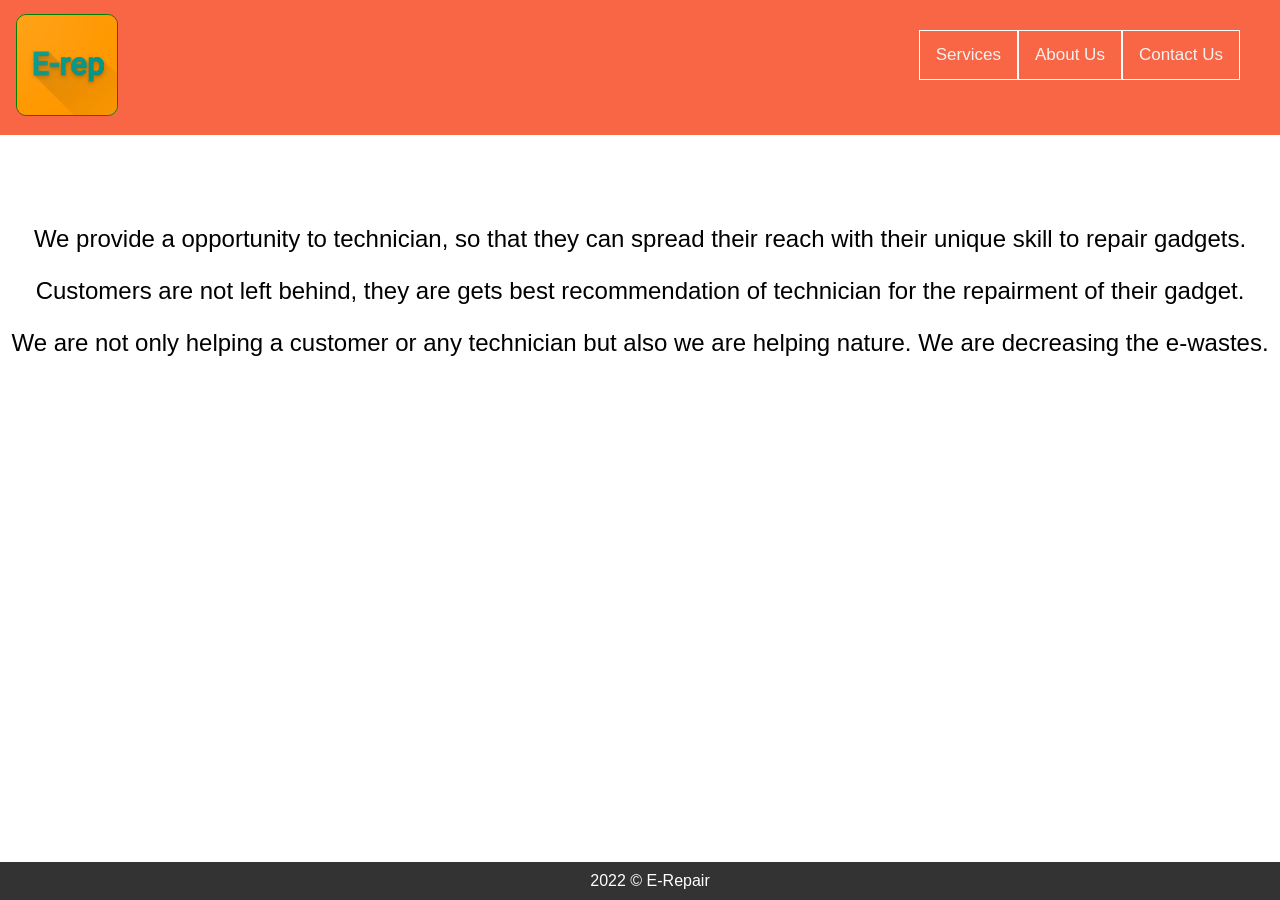
<file: portal/service.html>
<!DOCTYPE html>
<html>
<head>
	<meta charset="utf-8">
	<meta name="viewport" content="width=device-width, initial-scale=1">
	<title>E-Repair</title>
	<style>

		body {
		  margin: 0;
		  font-family: Arial, Helvetica, sans-serif;
		}

		.topnav {
		  position: relative;
		  overflow: hidden;
		  background-color: #F96646;
		}

		.topnav a {
		  float: left;
		  color: #f2f2f2;
		  text-align: center;
		  padding: 14px 16px;
		  text-decoration: none;
		  font-size: 17px;
		}

		.topnav a:hover {
		  background-color: #ddd;
		  color: black;
		}

		.topnav a.active {
		  color: white;
		}

		.topnav-right {
		  float: right;
			padding-top: 30px;
			padding-right: 40px;
		}

		.footer {
		   position: fixed;
		   bottom: 0;
		   width: 100%;
		   background-color: #333;
		   color: white;
		   padding: 10px;
		}

		.intro {
			text-align: center;
			margin-top: 10vh;
			font-size: 1.5rem;
		}

		/* Responsive navigation menu (for mobile devices) */
		@media screen and (max-width: 600px) {

			.topnav a {
				font-size: 15px;
				padding: 5px;
				margin-top: 5px;
			}
		  
			.topnav a, .topnav-left {
			    float: left;
			    display: grid;
			 }	

			.topnav a, .topnav-right {
			    float: right;
			    display: grid;
			}

		 	.topnav-left {
			  float: left;
			  padding: 5px;
			}

			.topnav-right {
			  float: right;
				padding: 10px;
			}

			.intro {
				font-size: 17px;
			}
		}

	</style>
</head>
<body>

	<div class="topnav">

	  <div class="topnav-left">
	  	<a href="./index.html"><img src="./cdn/logo.png" height="100px" width="auto" style="border: thin solid green; border-radius: 10%;"></a>
	  </div>

	  <div class="topnav-right">
	    <a href="./service.html" style="border: thin solid white;">Services</a>
	    <a href="./about.html" style="border: thin solid white;">About Us</a>
			<a href="./contact.html" style="border: thin solid white;">Contact Us</a>
	  </div>

	</div>

	<div class="intro">

		<p>We provide a opportunity to technician, so that they can spread their reach with their unique skill to repair gadgets.</p>

		<p>Customers are not left behind, they are gets best recommendation of technician for the repairment of their gadget.</p>

		<p>We are not only helping a customer or any technician but also we are helping nature. We are decreasing the e-wastes.</p>

	</div>

	<div class="footer">
		<div style="width: 100%; text-align: center;">2022 &#169; E-Repair </div>
	</div>

</body>
</html>
</file>
